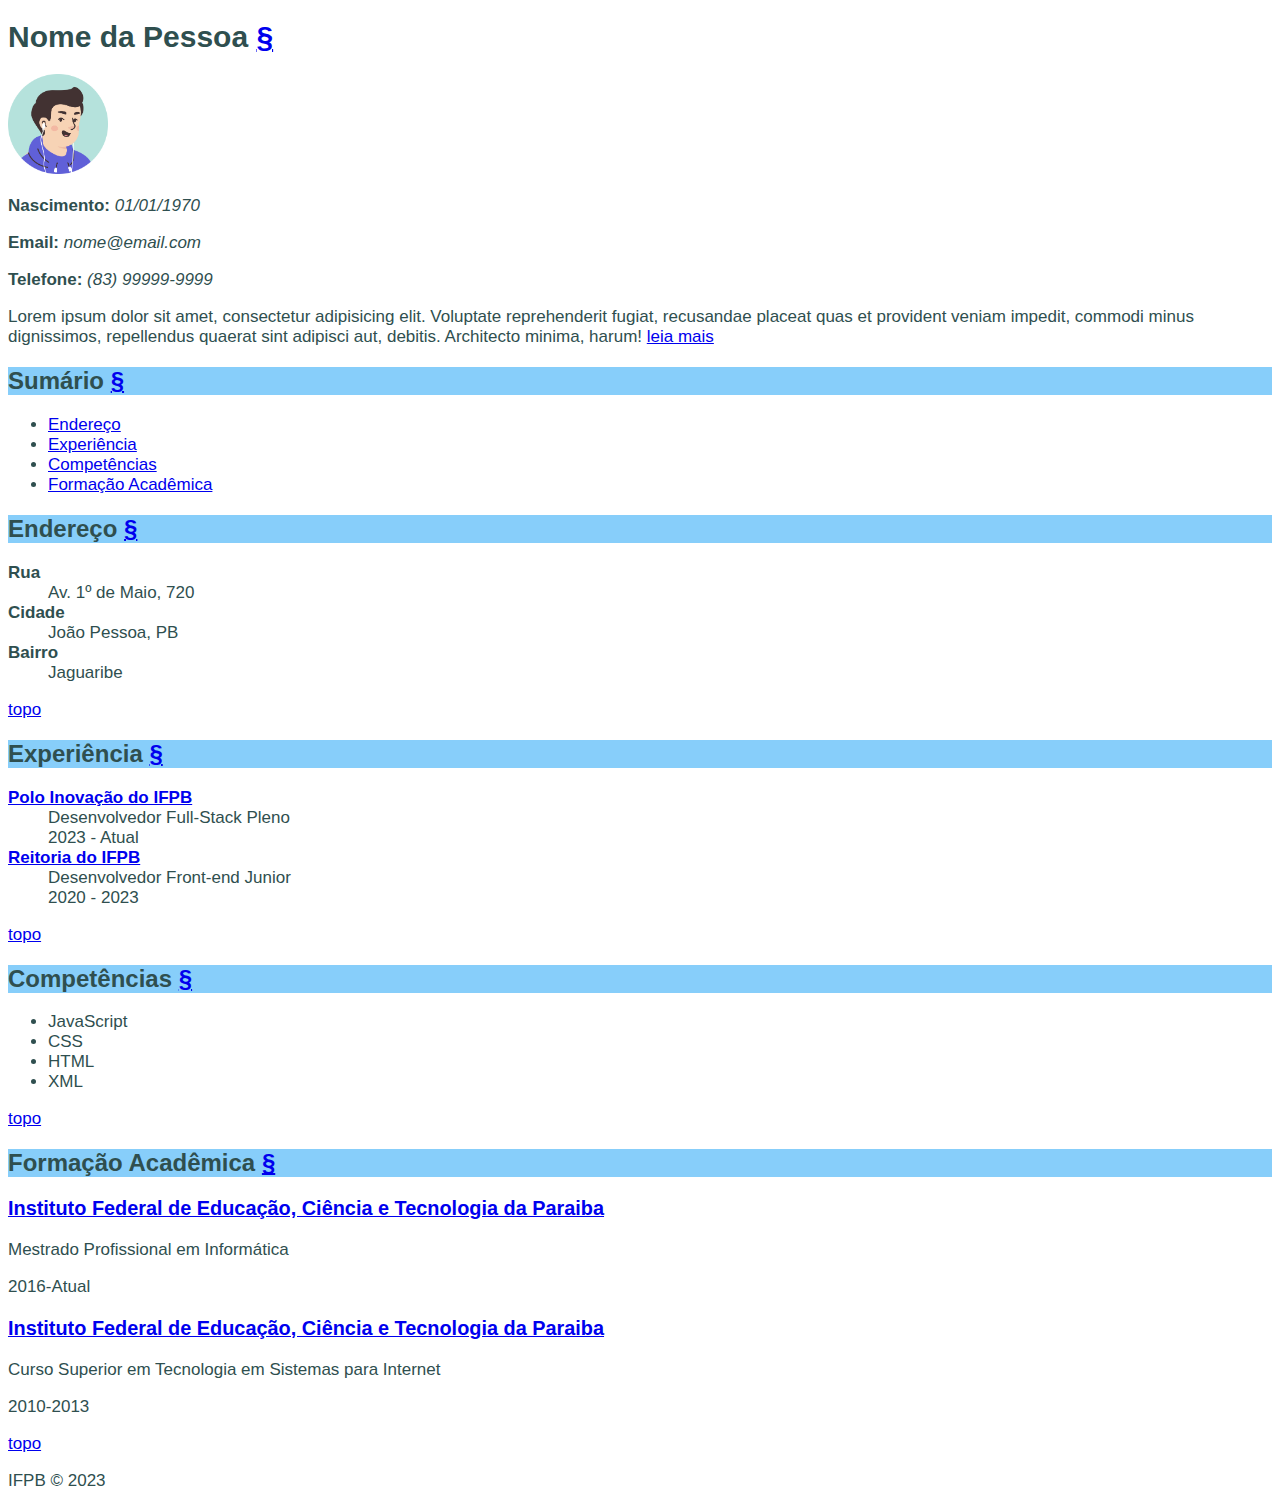
<file: code/index.html>
<!DOCTYPE html>
<html lang="en">
  <head>
    <meta charset="UTF-8" />
    <title>Document</title>
    <link rel="stylesheet" href="css/style.css" />
  </head>
  <body>
    <div id="article">
      <h1 id="person" class="text-center">
        Nome da Pessoa <a href="#person">§</a>
      </h1>
      <img src="img/avatar.png" alt="Imagem de perfil" width="100px" />
      <p><b>Nascimento:</b> <i>01/01/1970</i></p>
      <p><b>Email:</b> <i>nome@email.com</i></p>
      <p><b>Telefone:</b> <i>(83) 99999-9999</i></p>
      <p>
        Lorem ipsum dolor sit amet, consectetur adipisicing elit. Voluptate
        reprehenderit fugiat, recusandae placeat quas et provident veniam
        impedit, commodi minus dignissimos, repellendus quaerat sint adipisci
        aut, debitis. Architecto minima, harum!
        <a href="pages/resumo.html">leia mais</a>
      </p>
      <h2 id="sumario">Sumário <a href="#sumario">§</a></h2>
      <ul>
        <li><a href="#endereco">Endereço</a></li>
        <li><a href="#experiencia">Experiência</a></li>
        <li><a href="#competencia">Competências</a></li>
        <li><a href="#formacao">Formação Acadêmica</a></li>
      </ul>

      <h2 id="endereco">Endereço <a href="#endereco">§</a></h2>
      <dl>
        <dt><b>Rua</b></dt>
        <dd>Av. 1º de Maio, 720</dd>
        <dt><b>Cidade</b></dt>
        <dd>João Pessoa, PB</dd>
        <dt><b>Bairro</b></dt>
        <dd>Jaguaribe</dd>
      </dl>
      <p><a href="#">topo</a></p>

      <h2 id="experiencia">Experiência <a href="#experiencia">§</a></h2>
      <dl>
        <dt>
          <b>
            <a href="https://www.ifpb.edu.br/polodeinovacao">
              Polo Inovação do IFPB
            </a>
          </b>
        </dt>
        <dd>Desenvolvedor Full-Stack Pleno</dd>
        <dd>2023 - Atual</dd>
        <dt>
          <b>
            <a href="https://www.ifpb.edu.br/"> Reitoria do IFPB </a>
          </b>
        </dt>
        <dd>Desenvolvedor Front-end Junior</dd>
        <dd>2020 - 2023</dd>
      </dl>
      <p><a href="#">topo</a></p>

      <h2 id="habilidades">Competências <a href="#habilidades">§</a></h2>
      <ul>
        <li>JavaScript</li>
        <li>CSS</li>
        <li>HTML</li>
        <li>XML</li>
      </ul>
      <p><a href="#">topo</a></p>

      <h2 id="formacao">Formação Acadêmica <a href="#formacao">§</a></h2>
      <h3>
        <a href="http://www.ifpb.edu.br/">
          Instituto Federal de Educação, Ciência e Tecnologia da Paraiba
        </a>
      </h3>
      <p>Mestrado Profissional em Informática</p>
      <p>2016-Atual</p>
      <h3>
        <a href="http://www.ifpb.edu.br/">
          Instituto Federal de Educação, Ciência e Tecnologia da Paraiba
        </a>
      </h3>
      <p>Curso Superior em Tecnologia em Sistemas para Internet</p>
      <p>2010-2013</p>
      <p><a href="#">topo</a></p>
    </div>
    <div id="footer">
      <p id="copyright" class="text-center">IFPB &copy; 2023</p>
    </div>
  </body>
</html>
</file>
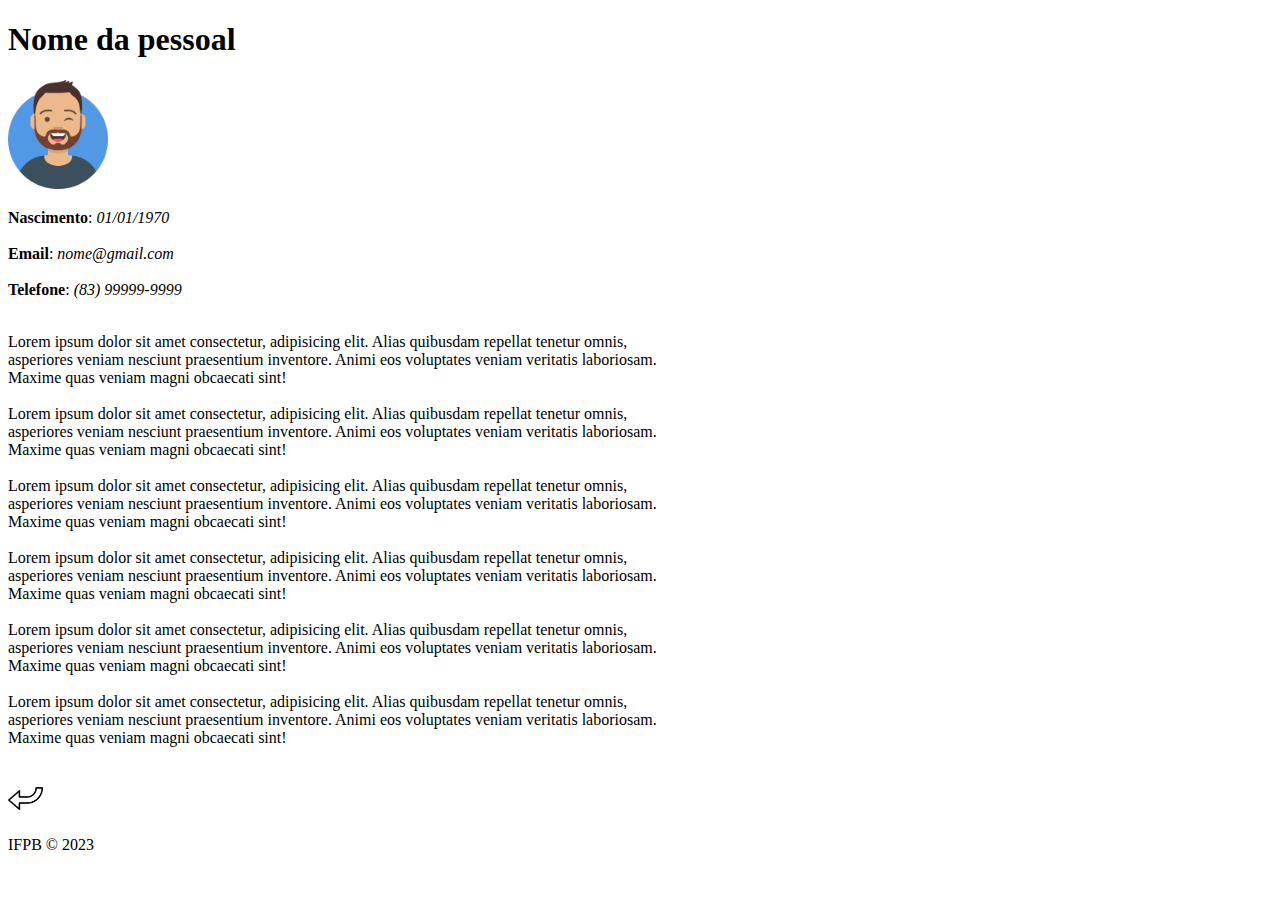
<file: Public/page/index.html>
<!DOCTYPE html>
<html lang="en">
<head>
    <meta charset="UTF-8">
    <meta http-equiv="X-UA-Compatible" content="IE=edge">
    <meta name="viewport" content="width=device-width, initial-scale=1.0">
    <title>Document</title>
</head>
<body>
    <h1>Nome da pessoal</h1>
    <img src="../img/Avatar-Profile-Vector.png" alt="Foto de uma pessoa sorrindo" width="100">
    <p> <strong>Nascimento</strong>: <em>01/01/1970</em><br><br>
        <strong>Email</strong>: <em>nome@gmail.com</em><br><br>
        <strong>Telefone</strong>: <em>(83) 99999-9999</em><br><br>
    </p>
    <p>Lorem ipsum dolor sit amet consectetur, adipisicing elit. Alias quibusdam repellat tenetur omnis, <br>
         asperiores veniam nesciunt praesentium inventore. Animi eos voluptates veniam veritatis laboriosam. <br> Maxime quas veniam magni obcaecati sint! <br> <br>
         Lorem ipsum dolor sit amet consectetur, adipisicing elit. Alias quibusdam repellat tenetur omnis, <br>
         asperiores veniam nesciunt praesentium inventore. Animi eos voluptates veniam veritatis laboriosam. <br> Maxime quas veniam magni obcaecati sint! <br> <br>
         Lorem ipsum dolor sit amet consectetur, adipisicing elit. Alias quibusdam repellat tenetur omnis, <br>
         asperiores veniam nesciunt praesentium inventore. Animi eos voluptates veniam veritatis laboriosam. <br> Maxime quas veniam magni obcaecati sint! <br> <br>
         Lorem ipsum dolor sit amet consectetur, adipisicing elit. Alias quibusdam repellat tenetur omnis, <br>
         asperiores veniam nesciunt praesentium inventore. Animi eos voluptates veniam veritatis laboriosam. <br> Maxime quas veniam magni obcaecati sint! <br> <br>
         Lorem ipsum dolor sit amet consectetur, adipisicing elit. Alias quibusdam repellat tenetur omnis, <br>
         asperiores veniam nesciunt praesentium inventore. Animi eos voluptates veniam veritatis laboriosam. <br> Maxime quas veniam magni obcaecati sint! <br> <br>
         Lorem ipsum dolor sit amet consectetur, adipisicing elit. Alias quibusdam repellat tenetur omnis, <br>
         asperiores veniam nesciunt praesentium inventore. Animi eos voluptates veniam veritatis laboriosam. <br> Maxime quas veniam magni obcaecati sint! <br> <br>
        </p>
       <a href="../curriculum.html"><img src="../img/929760.png" alt="seta para esquerda indicando para voltar" width="35"></a>
       <p></p>IFPB &copy; 2023 </p>
</body>
</html>
</file>
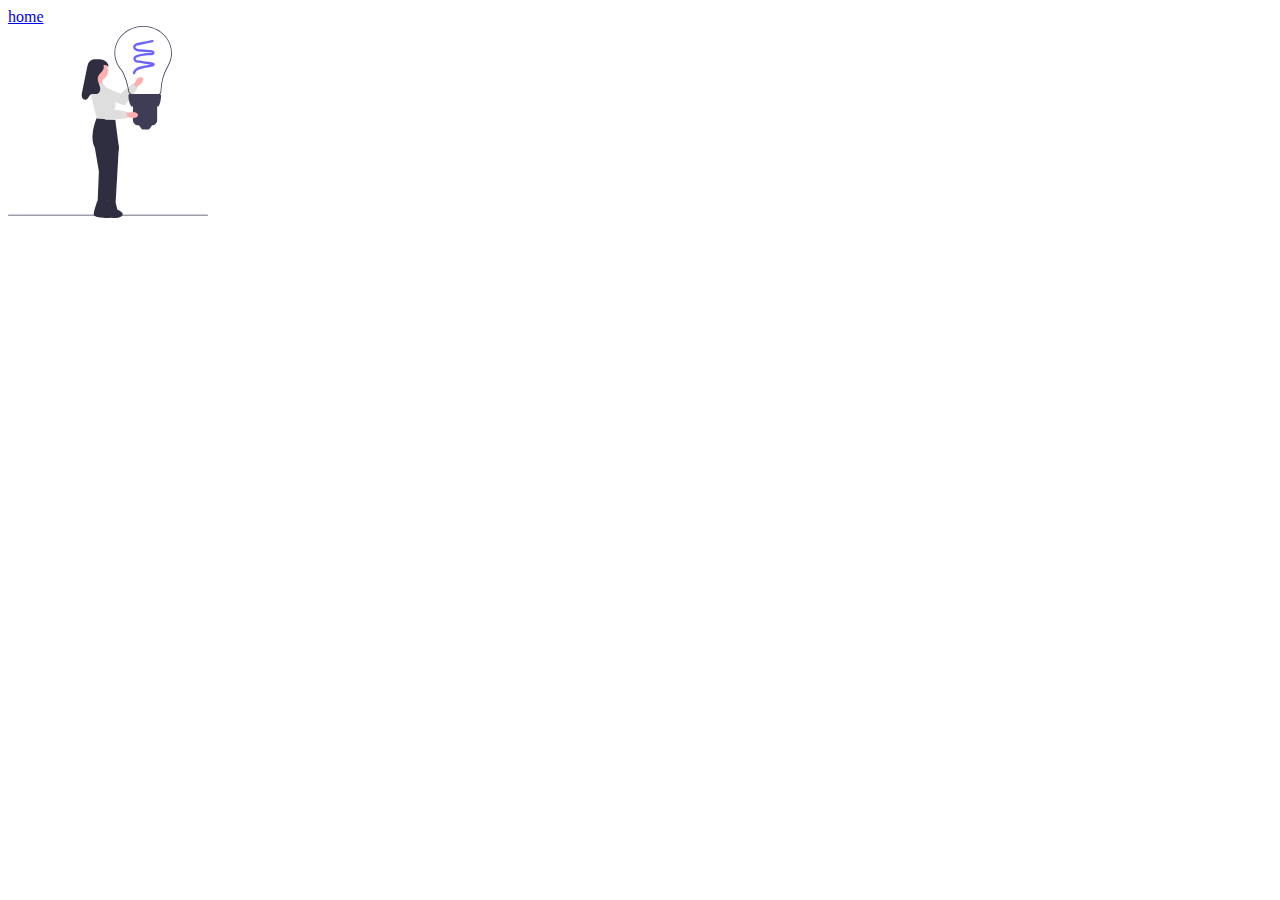
<file: Public/lm-2023-1-main/classroom/hypertext/site-image/pages/index.html>
<!DOCTYPE html>
<html lang="en">

<head>
  <meta charset="UTF-8">
  <meta http-equiv="X-UA-Compatible" content="IE=edge">
  <meta name="viewport" content="width=device-width, initial-scale=1.0">
  <title>Document</title>
</head>

<body>
  <a href="../index.html">home</a><br>
  <img src="../imgs/idea.svg" alt="Uma pessoa segurando uma lâmpada" width="200">
</body>

</html>
</file>
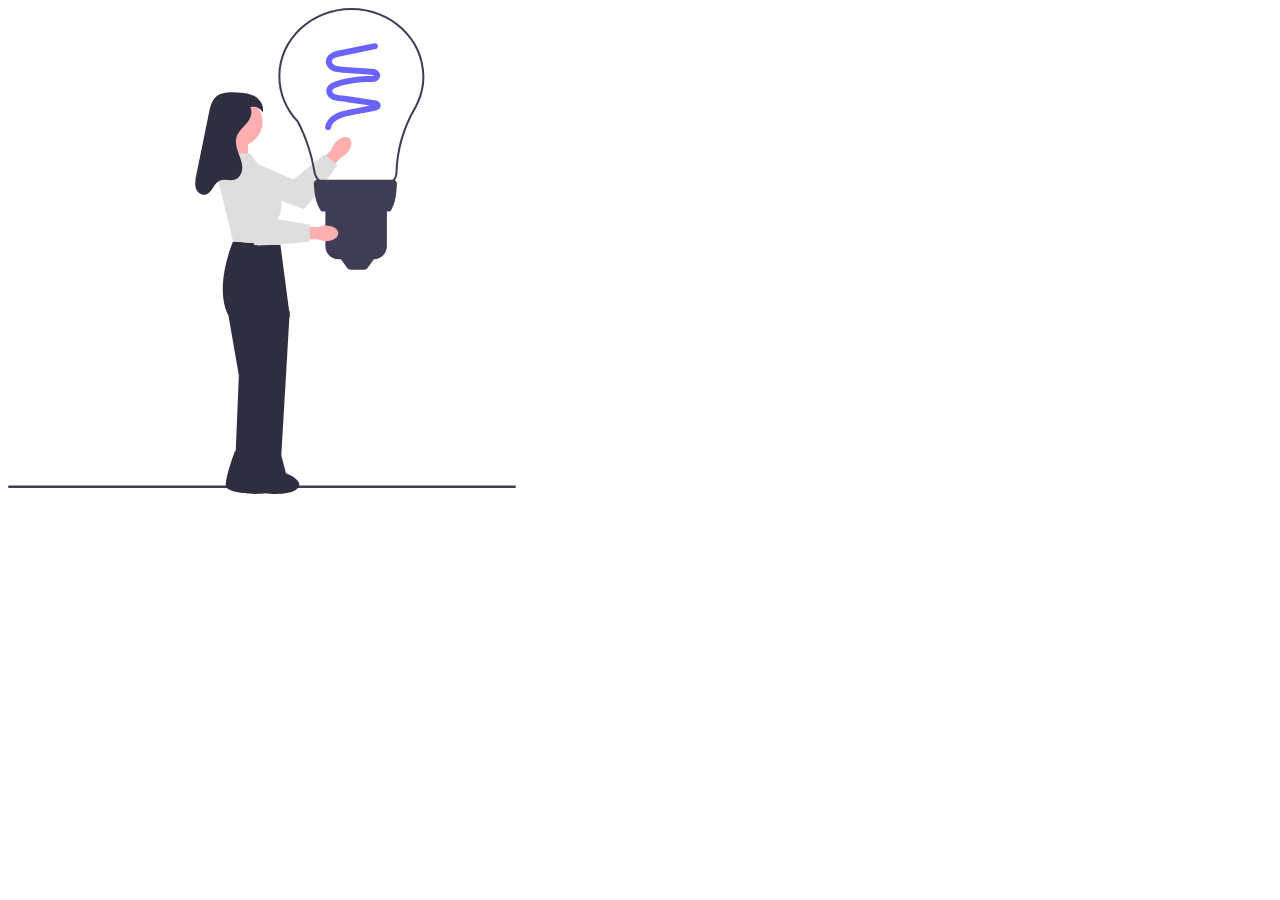
<file: Public/lm-2023-1-main/classroom/hypertext/site-image/pages/subpages/index.html>
<!DOCTYPE html>
<html lang="en">

<head>
  <meta charset="UTF-8">
  <meta http-equiv="X-UA-Compatible" content="IE=edge">
  <meta name="viewport" content="width=device-width, initial-scale=1.0">
  <title>Document</title>
</head>

<body>
  <img src="../../imgs/idea.svg" alt="Uma pessoa segurando uma lâmpada">
</body>

</html>
</file>
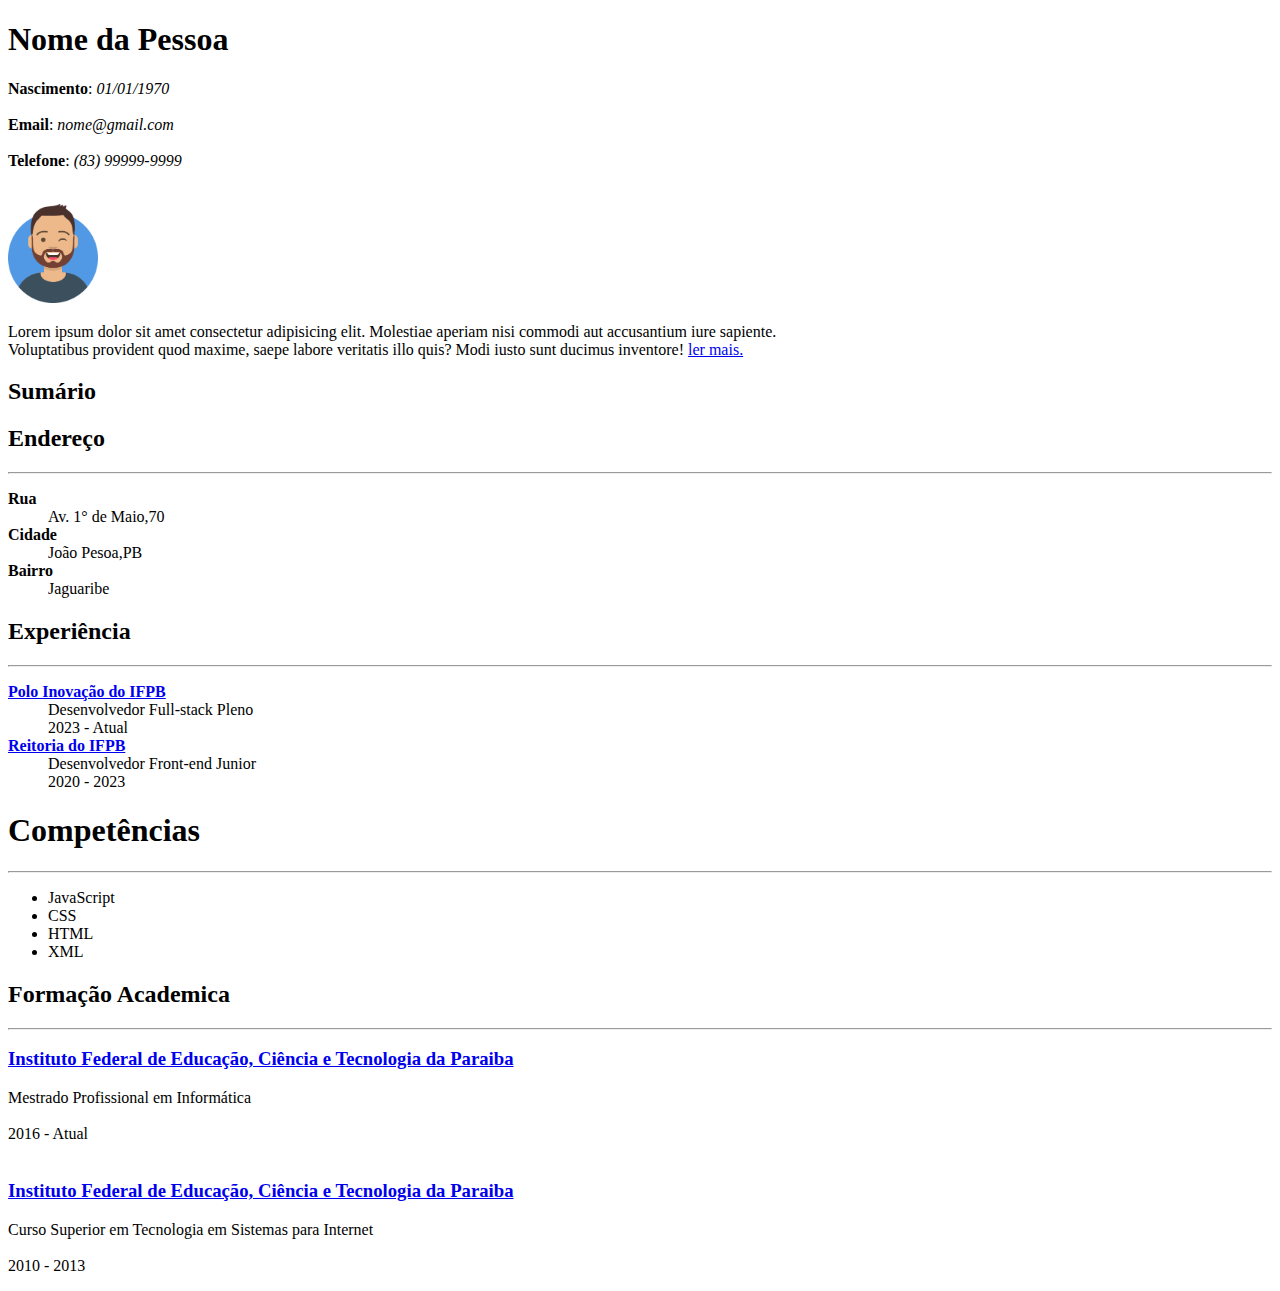
<file: Public/curriculum.html>
<!DOCTYPE html>
<html lang="pt-BR">
<head>
    <meta charset="UTF-8">
    <meta http-equiv="X-UA-Compatible" content="IE=edge">
    <meta name="viewport" content="width=device-width, initial-scale=1.0">
    <title>Meu Curriculum Vitae</title>
</head>
<body>
    <h1>Nome da Pessoa</h1>
    <p> <strong>Nascimento</strong>: <em>01/01/1970</em><br><br>
        <strong>Email</strong>: <em>nome@gmail.com</em><br><br>
        <strong>Telefone</strong>: <em>(83) 99999-9999</em><br><br>
    </p>
    <img src="img/Avatar-Profile-Vector.png" alt="Icone de um avatar sorrindo" width="90">
    <p>Lorem ipsum dolor sit amet consectetur adipisicing elit. Molestiae aperiam nisi commodi aut accusantium iure sapiente. <br>Voluptatibus provident quod maxime, saepe labore veritatis illo quis? Modi iusto sunt ducimus inventore! <a href="page/index.html">ler mais.</a></p>
    <H2>Sumário</H2>
    <h2>Endereço</h2>
    <hr>
    <dl>
        <dt><strong>Rua</strong></dt>
        <dd>Av. 1° de Maio,70</dd>
        <dt><strong>Cidade</strong></dt>
        <dd>João Pesoa,PB</dd>
        <dt><strong>Bairro</strong></dt>
        <dd>Jaguaribe</dd>
    </dl>
    <h2>Experiência</h2>
    <hr>
    <dl>
        <dt><a href="https://www.ifpb.edu.br/polodeinovacao"><strong>Polo Inovação do IFPB</strong></a></dt>
        <dd>Desenvolvedor Full-stack Pleno</dd>
        <dd>2023 - Atual</dd>
        <dt><a href="https://www.ifpb.edu.br/comunicacao/equipe/reitoria"><strong>Reitoria do IFPB</strong></a></dt>
        <dd>Desenvolvedor Front-end Junior</dd>
        <dd>2020 - 2023</dd>
    </dl>
    <h1>Competências</h1>
    <hr>
    <ul>
        <li>JavaScript</li>
        <li>CSS</li>
        <li>HTML</li>
        <li>XML</li>
    </ul>
    <h2>Formação Academica</h2>
    <hr>
    <h3><a href="ifpb.edu.br">Instituto Federal de Educação, Ciência e Tecnologia da Paraiba</a></h3>
    <p>Mestrado Profissional em Informática <br><br>2016 - Atual <br><br>
    </p>
    <h3><a href="ifpb.edu.br">Instituto Federal de Educação, Ciência e Tecnologia da Paraiba</a></h3>
    <p>Curso Superior em Tecnologia em Sistemas para Internet <br><br>2010 - 2013

    </p>
</body>

</html>
</file>
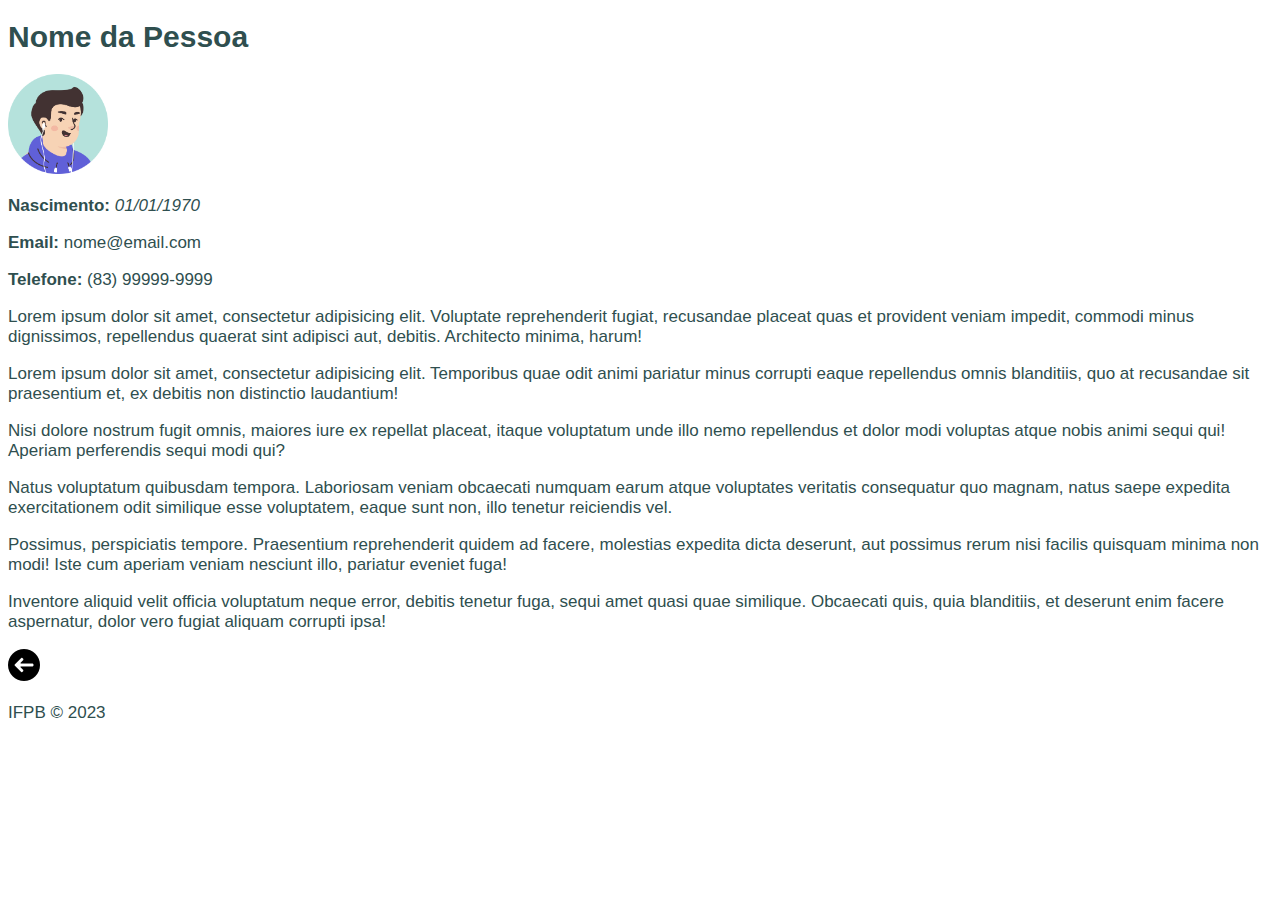
<file: code/pages/resumo.html>
<!DOCTYPE html>
<html lang="en">
<head>
  <meta charset="UTF-8">
  <title>Document</title>
  <link rel="stylesheet" href="../css/style.css">
</head>
<body>
  <div id="article">
    <h1 class="text-center">Nome da Pessoa</h1>
    <img src="../img/avatar.png" alt="Imagem de perfil" width="100px">
    <p><b>Nascimento:</b> <i>01/01/1970</i></p>
    <p><b>Email:</b> </i>nome@email.com</p>
    <p><b>Telefone:</b> </i>(83) 99999-9999</p>
    <p>Lorem ipsum dolor sit amet, consectetur adipisicing elit. Voluptate reprehenderit fugiat, recusandae placeat quas et provident veniam impedit, commodi minus dignissimos, repellendus quaerat sint adipisci aut, debitis. Architecto minima, harum!</p>
    <p>Lorem ipsum dolor sit amet, consectetur adipisicing elit. Temporibus quae odit animi pariatur minus corrupti eaque repellendus omnis blanditiis, quo at recusandae sit praesentium et, ex debitis non distinctio laudantium!</p>
    <p>Nisi dolore nostrum fugit omnis, maiores iure ex repellat placeat, itaque voluptatum unde illo nemo repellendus et dolor modi voluptas atque nobis animi sequi qui! Aperiam perferendis sequi modi qui?</p>
    <p>Natus voluptatum quibusdam tempora. Laboriosam veniam obcaecati numquam earum atque voluptates veritatis consequatur quo magnam, natus saepe expedita exercitationem odit similique esse voluptatem, eaque sunt non, illo tenetur reiciendis vel.</p>
    <p>Possimus, perspiciatis tempore. Praesentium reprehenderit quidem ad facere, molestias expedita dicta deserunt, aut possimus rerum nisi facilis quisquam minima non modi! Iste cum aperiam veniam nesciunt illo, pariatur eveniet fuga!</p>
    <p>Inventore aliquid velit officia voluptatum neque error, debitis tenetur fuga, sequi amet quasi quae similique. Obcaecati quis, quia blanditiis, et deserunt enim facere aspernatur, dolor vero fugiat aliquam corrupti ipsa!</p>
    <p><a href="../index.html"><img src="../img/voltar.png" alt="voltar"></a></p>
  </div>
  <div id="footer">
    <p id="copyright">IFPB &copy; 2023</p>
  </div>
</body>
</html>
</file>
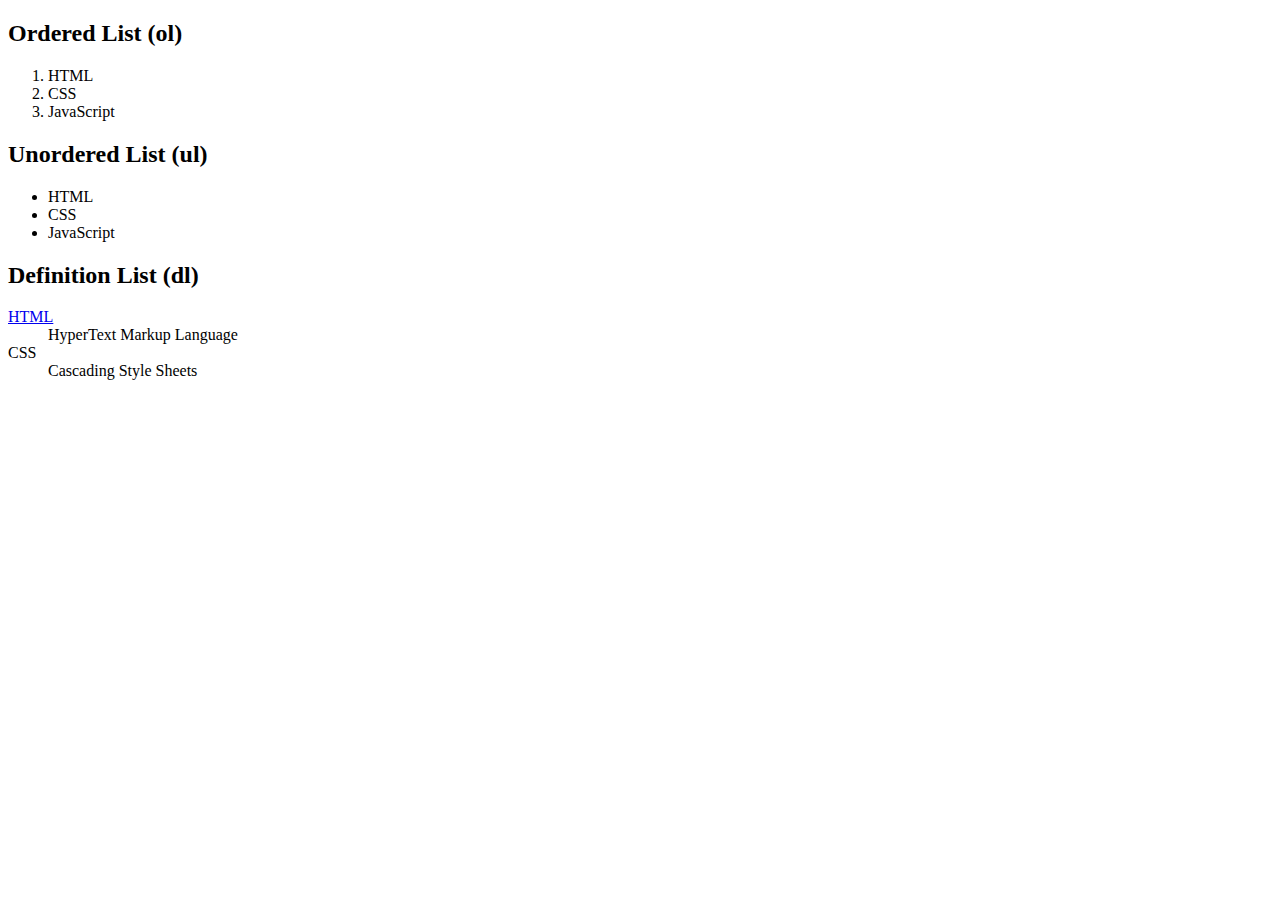
<file: Public/lm-2023-1-main/classroom/hypertext/lists.html>
<!DOCTYPE html>
<html lang="en">
  <head>
    <meta charset="UTF-8" />
    <meta http-equiv="X-UA-Compatible" content="IE=edge" />
    <meta name="viewport" content="width=device-width, initial-scale=1.0" />
    <title>Document</title>
  </head>
  <body>
    <h2>Ordered List (ol)</h2>
    <ol>
      <li>HTML</li>
      <li>CSS</li>
      <li>JavaScript</li>
    </ol>
    <h2>Unordered List (ul)</h2>
    <ul>
      <li>HTML</li>
      <li>CSS</li>
      <li>JavaScript</li>
    </ul>
    <h2>Definition List (dl)</h2>
    <dl>
      <dt>
        <a href="https://developer.mozilla.org/docs/Web/HTML/Element/html">
          HTML
        </a>
      </dt>
      <dd>HyperText Markup Language</dd>
      <dt>CSS</dt>
      <dd>Cascading Style Sheets</dd>
    </dl>
  </body>
</html>
</file>
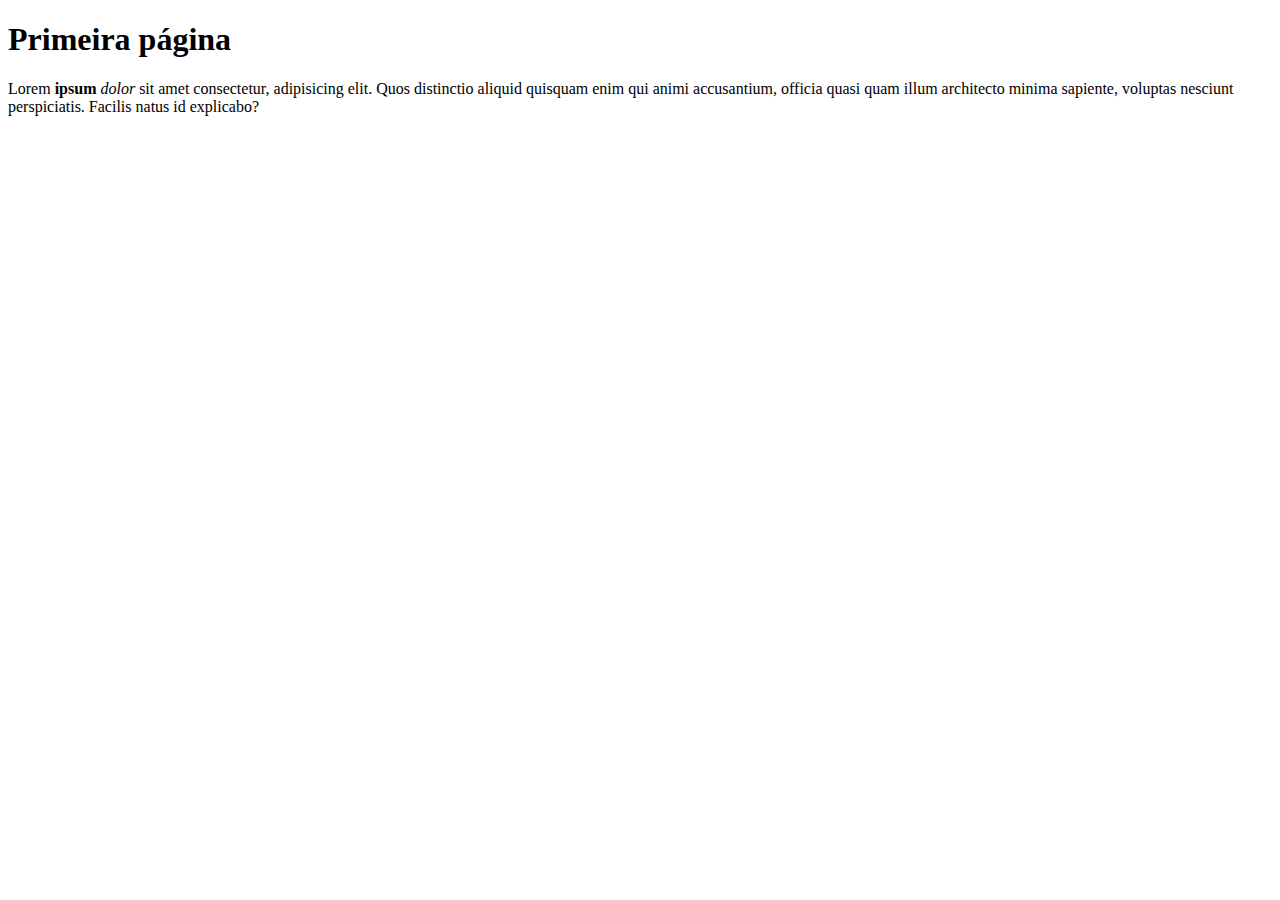
<file: Public/lm-2023-1-main/classroom/markup/text.html>
<!DOCTYPE html>
<html lang="en">

<head>
  <meta charset="utf-8">
  <meta http-equiv="X-UA-Compatible" content="IE=edge">
  <meta name="viewport" content="width=device-width, initial-scale=1.0">
  <title>Document</title>
</head>

<body>
  <h1>Primeira página</h1>
  <p>
    Lorem <strong>ipsum</strong> <em>dolor</em> sit amet consectetur, adipisicing elit. Quos distinctio aliquid
    quisquam enim qui animi accusantium, officia quasi quam illum architecto minima sapiente, voluptas nesciunt
    perspiciatis. Facilis natus id explicabo?
  </p>
</body>

</html>
</file>
<file: code/css/style.css>
body {
    color: darkslategray;
    font-family: Arial, Helvetica, sans-serif;
    font-size: 17px;
}

h1 { 
    font-size: 30px;
}

h2{
    font-size: 24px;
    background-color: lightskyblue;
}
h1 a:visited h2 a:visited a:visited{

}
</file>
